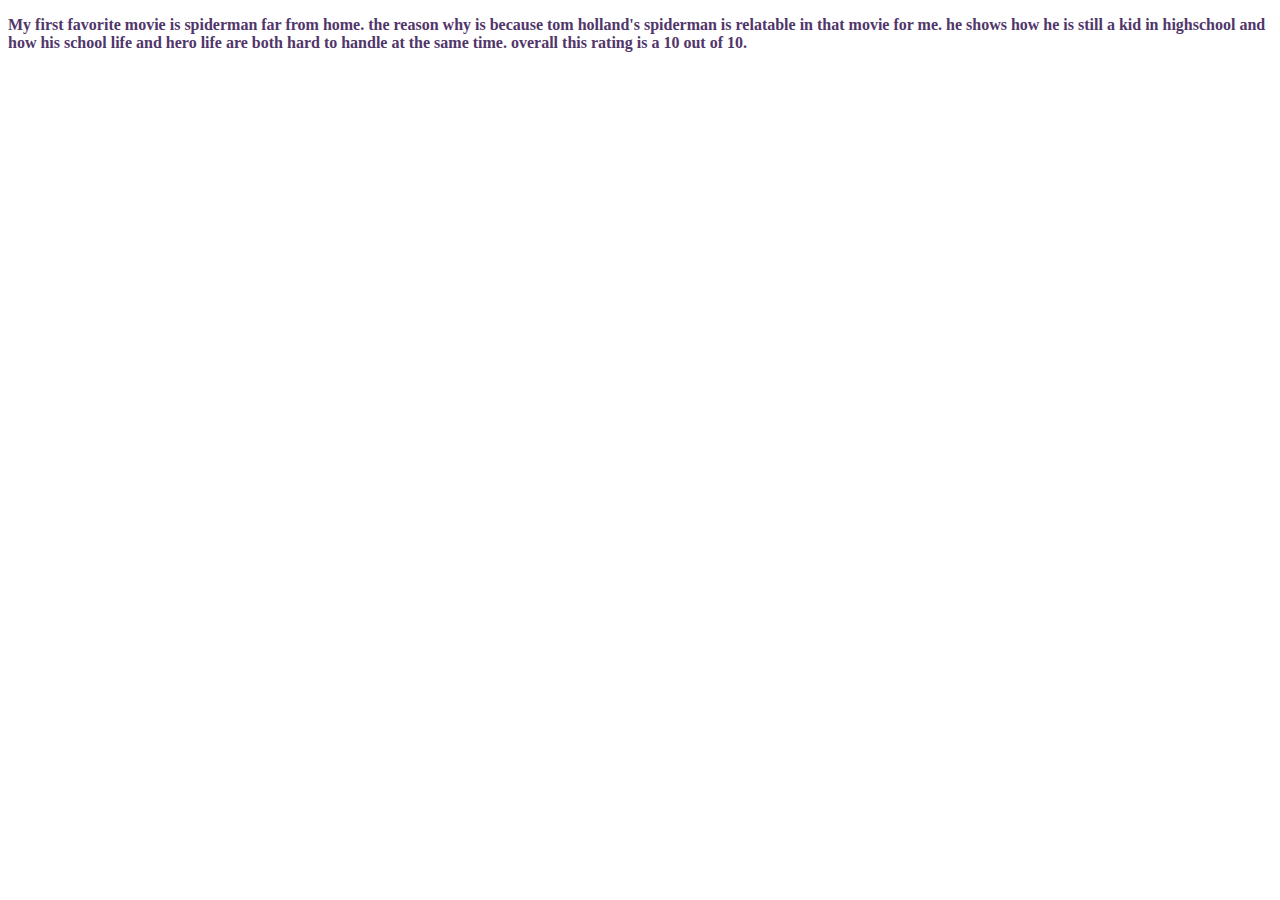
<file: index.html>
<!DOCTYPE html>
<html lang="en">
<head>
    <meta charset="UTF-8">
    <meta http-equiv="X-UA-Compatible" content="IE=edge">
    <meta name="viewport" content="width=device-width, initial-scale=1.0">
    <title>Top five movies and actors</title>
    <script src="scripts.js" defer></script>
</head>
<body>
    <p>
        My first favorite movie is spiderman far from home. the reason why is because
        tom holland's spiderman is relatable in that movie for me. he shows how he is 
        still a kid in highschool and how his school life and hero life are both hard
        to handle at the same time. overall this rating is a 10 out of 10.

    </p>
    <link rel="stylesheet" href="style.css">
</body>
</html>
</file>
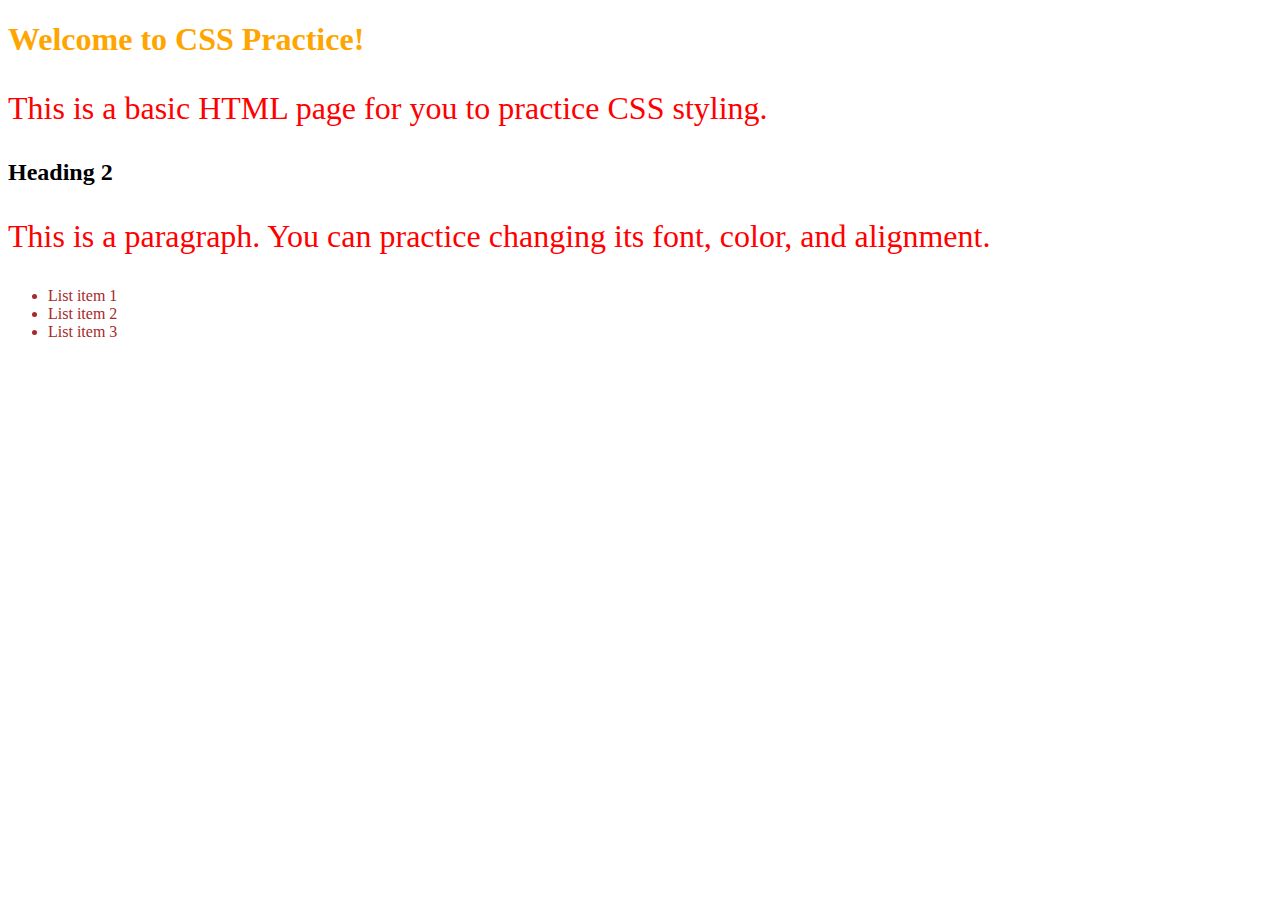
<file: Index2.html>
<!DOCTYPE html>
<html lang="en">
<head>
    <meta charset="UTF-8">
    <meta http-equiv="X-UA-Compatible" content="IE=edge">
    <meta name="viewport" content="width=device-width, initial-scale=1.0">
    <title>Document</title>
</head>
<body>
    <h1 class="head">Welcome to CSS Practice!</h1>
  <p class="html">This is a basic HTML page for you to practice CSS styling.</p>
  
  <h2 class = "head-2">Heading 2</h2>
   
  <p class = "paragraph">This is a paragraph. You can practice changing its font, color, and alignment.</p>
    
  <ul class = "List">
    <li>List item 1</li>
    <li>List item 2</li>
    <li>List item 3</li>
  </ul>
  <link rel="stylesheet" href="style2.css">

</body>
</html>
</file>
<file: style.css>
p{
    color:rgb(81, 54, 106);
    font-weight: bold;
}


@font-face {
    font-family: choko_shake;
    src: url('choko_shake.otf') format('opentype');
    font-weight: normal;
    font-style: normal;
    font-family: 'ChokoShake', sans-serif;

}
</file>
<file: style2.css>
.head{ 
    color:orange
}

.html{
    color:red;
    font-size: 32px;

}

.paragraph{
    color:red;
    font-size: 32px;
}

.head-2 {
    font-family:verdana;
}
.List {
    color:brown;
}
</file>
